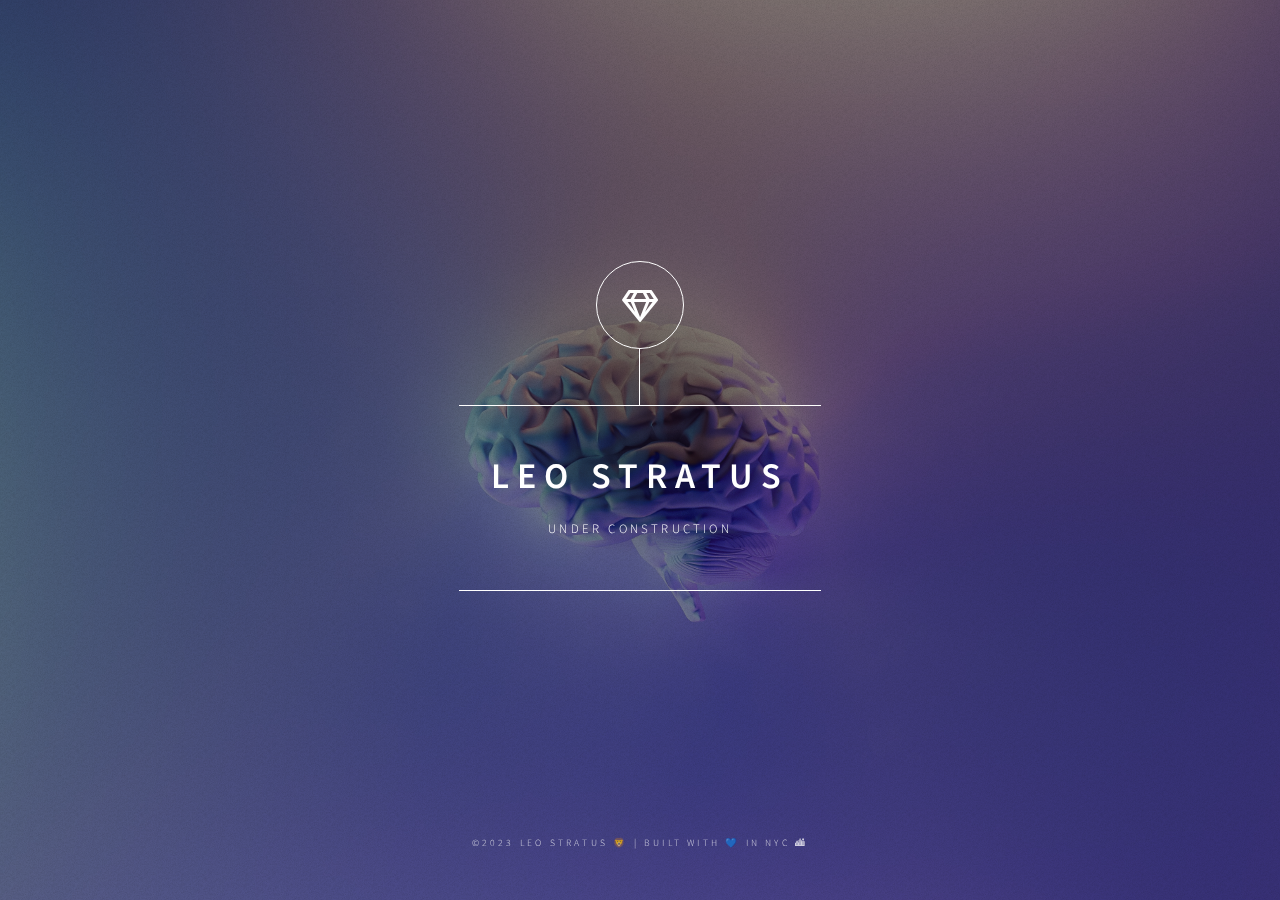
<file: index.html>
<!DOCTYPE HTML>
<html>
	<head>
		<title>Leo Stratus</title>
		<meta charset="utf-8" />
		<meta name="viewport" content="width=device-width, initial-scale=1, user-scalable=no" />
		<link rel="stylesheet" href="assets/css/main.css" />
		<noscript><link rel="stylesheet" href="assets/css/noscript.css" /></noscript>
	</head>
	<body class="is-preload">

		<!-- Wrapper -->
			<div id="wrapper">

				<!-- Header -->
					<header id="header">
						<div class="logo">
							<span class="icon fa-gem"></span>
						</div>
						<div class="content">
							<div class="inner">
								<h1>Leo Stratus</h1>
								<p>Under Construction</p>
							</div>
						</div>
					</header>

				<!-- Main -->
					<div id="main">

						<!-- Intro -->
							<article id="intro">
								<h2 class="major">Intro</h2>
								<span class="image main"><img src="images/pic01.jpg" alt="" /></span>
								<p>Aenean ornare velit lacus, ac varius enim ullamcorper eu. Proin aliquam facilisis ante interdum congue. Integer mollis, nisl amet convallis, porttitor magna ullamcorper, amet egestas mauris. Ut magna finibus nisi nec lacinia. Nam maximus erat id euismod egestas. By the way, check out my <a href="#work">awesome work</a>.</p>
								<p>Lorem ipsum dolor sit amet, consectetur adipiscing elit. Duis dapibus rutrum facilisis. Class aptent taciti sociosqu ad litora torquent per conubia nostra, per inceptos himenaeos. Etiam tristique libero eu nibh porttitor fermentum. Nullam venenatis erat id vehicula viverra. Nunc ultrices eros ut ultricies condimentum. Mauris risus lacus, blandit sit amet venenatis non, bibendum vitae dolor. Nunc lorem mauris, fringilla in aliquam at, euismod in lectus. Pellentesque habitant morbi tristique senectus et netus et malesuada fames ac turpis egestas. In non lorem sit amet elit placerat maximus. Pellentesque aliquam maximus risus, vel sed vehicula.</p>
							</article>

						<!-- Work -->
							<article id="work">
								<h2 class="major">Work</h2>
								<span class="image main"><img src="images/pic02.jpg" alt="" /></span>
								<p>Adipiscing magna sed dolor elit. Praesent eleifend dignissim arcu, at eleifend sapien imperdiet ac. Aliquam erat volutpat. Praesent urna nisi, fringila lorem et vehicula lacinia quam. Integer sollicitudin mauris nec lorem luctus ultrices.</p>
								<p>Nullam et orci eu lorem consequat tincidunt vivamus et sagittis libero. Mauris aliquet magna magna sed nunc rhoncus pharetra. Pellentesque condimentum sem. In efficitur ligula tate urna. Maecenas laoreet massa vel lacinia pellentesque lorem ipsum dolor. Nullam et orci eu lorem consequat tincidunt. Vivamus et sagittis libero. Mauris aliquet magna magna sed nunc rhoncus amet feugiat tempus.</p>
							</article>

						<!-- About -->
							<article id="about">
								<h2 class="major">About</h2>
								<span class="image main"><img src="images/pic03.jpg" alt="" /></span>
								<p>Lorem ipsum dolor sit amet, consectetur et adipiscing elit. Praesent eleifend dignissim arcu, at eleifend sapien imperdiet ac. Aliquam erat volutpat. Praesent urna nisi, fringila lorem et vehicula lacinia quam. Integer sollicitudin mauris nec lorem luctus ultrices. Aliquam libero et malesuada fames ac ante ipsum primis in faucibus. Cras viverra ligula sit amet ex mollis mattis lorem ipsum dolor sit amet.</p>
							</article>

						<!-- Contact -->
							<article id="contact">
								<h2 class="major">Contact</h2>
								<form method="post" action="#">
									<div class="fields">
										<div class="field half">
											<label for="name">Name</label>
											<input type="text" name="name" id="name" />
										</div>
										<div class="field half">
											<label for="email">Email</label>
											<input type="text" name="email" id="email" />
										</div>
										<div class="field">
											<label for="message">Message</label>
											<textarea name="message" id="message" rows="4"></textarea>
										</div>
									</div>
									<ul class="actions">
										<li><input type="submit" value="Send Message" class="primary" /></li>
										<li><input type="reset" value="Reset" /></li>
									</ul>
								</form>
								<ul class="icons">
									<li><a href="#" class="icon brands fa-twitter"><span class="label">Twitter</span></a></li>
									<li><a href="#" class="icon brands fa-facebook-f"><span class="label">Facebook</span></a></li>
									<li><a href="#" class="icon brands fa-instagram"><span class="label">Instagram</span></a></li>
									<li><a href="#" class="icon brands fa-github"><span class="label">GitHub</span></a></li>
								</ul>
							</article>

						<!-- Elements -->
							<article id="elements">
								<h2 class="major">Elements</h2>

								<section>
									<h3 class="major">Text</h3>
									<p>This is <b>bold</b> and this is <strong>strong</strong>. This is <i>italic</i> and this is <em>emphasized</em>.
									This is <sup>superscript</sup> text and this is <sub>subscript</sub> text.
									This is <u>underlined</u> and this is code: <code>for (;;) { ... }</code>. Finally, <a href="#">this is a link</a>.</p>
									<hr />
									<h2>Heading Level 2</h2>
									<h3>Heading Level 3</h3>
									<h4>Heading Level 4</h4>
									<h5>Heading Level 5</h5>
									<h6>Heading Level 6</h6>
									<hr />
									<h4>Blockquote</h4>
									<blockquote>Fringilla nisl. Donec accumsan interdum nisi, quis tincidunt felis sagittis eget tempus euismod. Vestibulum ante ipsum primis in faucibus vestibulum. Blandit adipiscing eu felis iaculis volutpat ac adipiscing accumsan faucibus. Vestibulum ante ipsum primis in faucibus lorem ipsum dolor sit amet nullam adipiscing eu felis.</blockquote>
									<h4>Preformatted</h4>
									<pre><code>i = 0;

while (!deck.isInOrder()) {
    print 'Iteration ' + i;
    deck.shuffle();
    i++;
}

print 'It took ' + i + ' iterations to sort the deck.';</code></pre>
								</section>

								<section>
									<h3 class="major">Lists</h3>

									<h4>Unordered</h4>
									<ul>
										<li>Dolor pulvinar etiam.</li>
										<li>Sagittis adipiscing.</li>
										<li>Felis enim feugiat.</li>
									</ul>

									<h4>Alternate</h4>
									<ul class="alt">
										<li>Dolor pulvinar etiam.</li>
										<li>Sagittis adipiscing.</li>
										<li>Felis enim feugiat.</li>
									</ul>

									<h4>Ordered</h4>
									<ol>
										<li>Dolor pulvinar etiam.</li>
										<li>Etiam vel felis viverra.</li>
										<li>Felis enim feugiat.</li>
										<li>Dolor pulvinar etiam.</li>
										<li>Etiam vel felis lorem.</li>
										<li>Felis enim et feugiat.</li>
									</ol>
									<h4>Icons</h4>
									<ul class="icons">
										<li><a href="#" class="icon brands fa-twitter"><span class="label">Twitter</span></a></li>
										<li><a href="#" class="icon brands fa-facebook-f"><span class="label">Facebook</span></a></li>
										<li><a href="#" class="icon brands fa-instagram"><span class="label">Instagram</span></a></li>
										<li><a href="#" class="icon brands fa-github"><span class="label">Github</span></a></li>
									</ul>

									<h4>Actions</h4>
									<ul class="actions">
										<li><a href="#" class="button primary">Default</a></li>
										<li><a href="#" class="button">Default</a></li>
									</ul>
									<ul class="actions stacked">
										<li><a href="#" class="button primary">Default</a></li>
										<li><a href="#" class="button">Default</a></li>
									</ul>
								</section>

								<section>
									<h3 class="major">Table</h3>
									<h4>Default</h4>
									<div class="table-wrapper">
										<table>
											<thead>
												<tr>
													<th>Name</th>
													<th>Description</th>
													<th>Price</th>
												</tr>
											</thead>
											<tbody>
												<tr>
													<td>Item One</td>
													<td>Ante turpis integer aliquet porttitor.</td>
													<td>29.99</td>
												</tr>
												<tr>
													<td>Item Two</td>
													<td>Vis ac commodo adipiscing arcu aliquet.</td>
													<td>19.99</td>
												</tr>
												<tr>
													<td>Item Three</td>
													<td> Morbi faucibus arcu accumsan lorem.</td>
													<td>29.99</td>
												</tr>
												<tr>
													<td>Item Four</td>
													<td>Vitae integer tempus condimentum.</td>
													<td>19.99</td>
												</tr>
												<tr>
													<td>Item Five</td>
													<td>Ante turpis integer aliquet porttitor.</td>
													<td>29.99</td>
												</tr>
											</tbody>
											<tfoot>
												<tr>
													<td colspan="2"></td>
													<td>100.00</td>
												</tr>
											</tfoot>
										</table>
									</div>

									<h4>Alternate</h4>
									<div class="table-wrapper">
										<table class="alt">
											<thead>
												<tr>
													<th>Name</th>
													<th>Description</th>
													<th>Price</th>
												</tr>
											</thead>
											<tbody>
												<tr>
													<td>Item One</td>
													<td>Ante turpis integer aliquet porttitor.</td>
													<td>29.99</td>
												</tr>
												<tr>
													<td>Item Two</td>
													<td>Vis ac commodo adipiscing arcu aliquet.</td>
													<td>19.99</td>
												</tr>
												<tr>
													<td>Item Three</td>
													<td> Morbi faucibus arcu accumsan lorem.</td>
													<td>29.99</td>
												</tr>
												<tr>
													<td>Item Four</td>
													<td>Vitae integer tempus condimentum.</td>
													<td>19.99</td>
												</tr>
												<tr>
													<td>Item Five</td>
													<td>Ante turpis integer aliquet porttitor.</td>
													<td>29.99</td>
												</tr>
											</tbody>
											<tfoot>
												<tr>
													<td colspan="2"></td>
													<td>100.00</td>
												</tr>
											</tfoot>
										</table>
									</div>
								</section>

								<section>
									<h3 class="major">Buttons</h3>
									<ul class="actions">
										<li><a href="#" class="button primary">Primary</a></li>
										<li><a href="#" class="button">Default</a></li>
									</ul>
									<ul class="actions">
										<li><a href="#" class="button">Default</a></li>
										<li><a href="#" class="button small">Small</a></li>
									</ul>
									<ul class="actions">
										<li><a href="#" class="button primary icon solid fa-download">Icon</a></li>
										<li><a href="#" class="button icon solid fa-download">Icon</a></li>
									</ul>
									<ul class="actions">
										<li><span class="button primary disabled">Disabled</span></li>
										<li><span class="button disabled">Disabled</span></li>
									</ul>
								</section>

								<section>
									<h3 class="major">Form</h3>
									<form method="post" action="#">
										<div class="fields">
											<div class="field half">
												<label for="demo-name">Name</label>
												<input type="text" name="demo-name" id="demo-name" value="" placeholder="Jane Doe" />
											</div>
											<div class="field half">
												<label for="demo-email">Email</label>
												<input type="email" name="demo-email" id="demo-email" value="" placeholder="jane@untitled.tld" />
											</div>
											<div class="field">
												<label for="demo-category">Category</label>
												<select name="demo-category" id="demo-category">
													<option value="">-</option>
													<option value="1">Manufacturing</option>
													<option value="1">Shipping</option>
													<option value="1">Administration</option>
													<option value="1">Human Resources</option>
												</select>
											</div>
											<div class="field half">
												<input type="radio" id="demo-priority-low" name="demo-priority" checked>
												<label for="demo-priority-low">Low</label>
											</div>
											<div class="field half">
												<input type="radio" id="demo-priority-high" name="demo-priority">
												<label for="demo-priority-high">High</label>
											</div>
											<div class="field half">
												<input type="checkbox" id="demo-copy" name="demo-copy">
												<label for="demo-copy">Email me a copy</label>
											</div>
											<div class="field half">
												<input type="checkbox" id="demo-human" name="demo-human" checked>
												<label for="demo-human">Not a robot</label>
											</div>
											<div class="field">
												<label for="demo-message">Message</label>
												<textarea name="demo-message" id="demo-message" placeholder="Enter your message" rows="6"></textarea>
											</div>
										</div>
										<ul class="actions">
											<li><input type="submit" value="Send Message" class="primary" /></li>
											<li><input type="reset" value="Reset" /></li>
										</ul>
									</form>
								</section>

							</article>

					</div>

				<!-- Footer -->
					<footer id="footer">
						<p class="copyright">&copy;2023 Leo Stratus 🦁 | Built with 💙 in NYC 🏙</p>
					</footer>

			</div>

		<!-- BG -->
			<div id="bg"></div>

		<!-- Scripts -->
			<script src="assets/js/jquery.min.js"></script>
			<script src="assets/js/browser.min.js"></script>
			<script src="assets/js/breakpoints.min.js"></script>
			<script src="assets/js/util.js"></script>
			<script src="assets/js/main.js"></script>

	</body>
</html>
</file>
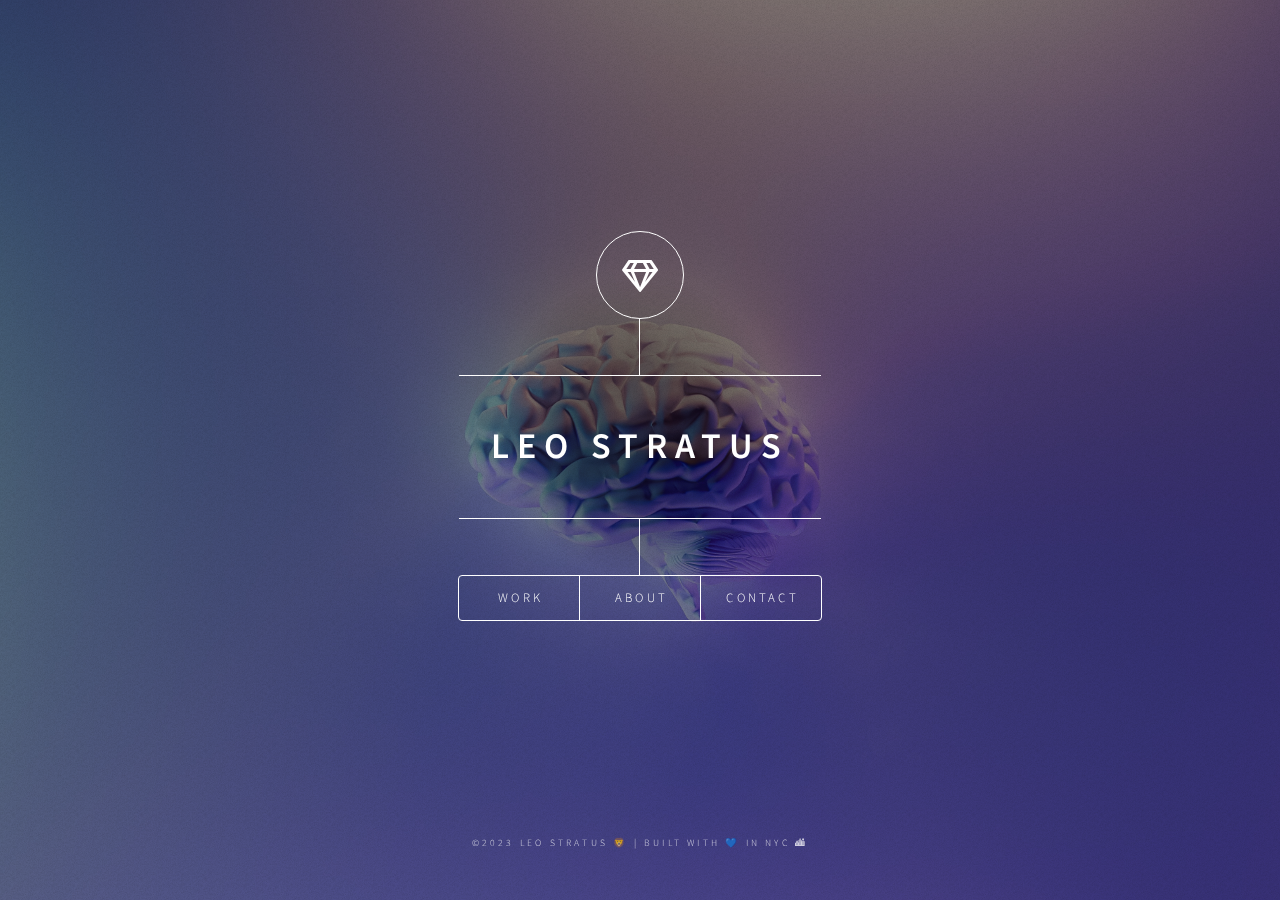
<file: index-WIP.html>
<!DOCTYPE HTML>
<html>
	<head>
		<title>Leo Stratus</title>
		<meta charset="utf-8" />
		<meta name="viewport" content="width=device-width, initial-scale=1, user-scalable=no" />
		<link rel="stylesheet" href="assets/css/main.css" />
		<noscript><link rel="stylesheet" href="assets/css/noscript.css" /></noscript>
	</head>
	<body class="is-preload">

		<!-- Wrapper -->
			<div id="wrapper">

				<!-- Header -->
					<header id="header">
						<div class="logo">
							<span class="icon fa-gem"></span>
						</div>
						<div class="content">
							<div class="inner">
								<h1>Leo Stratus</h1>
							</div>
						</div>
						<nav>
							<ul>
								<li><a href="#work">Work</a></li>
								<li><a href="#about">About</a></li>
								<li><a href="#contact">Contact</a></li>
							</ul>
						</nav>
					</header>

				<!-- Main -->
					<div id="main">

						<!-- Intro -->
							<article id="intro">
								<h2 class="major">Intro</h2>
								<span class="image main"><img src="images/pic01.jpg" alt="" /></span>
								<p>Aenean ornare velit lacus, ac varius enim ullamcorper eu. Proin aliquam facilisis ante interdum congue. Integer mollis, nisl amet convallis, porttitor magna ullamcorper, amet egestas mauris. Ut magna finibus nisi nec lacinia. Nam maximus erat id euismod egestas. By the way, check out my <a href="#work">awesome work</a>.</p>
								<p>Lorem ipsum dolor sit amet, consectetur adipiscing elit. Duis dapibus rutrum facilisis. Class aptent taciti sociosqu ad litora torquent per conubia nostra, per inceptos himenaeos. Etiam tristique libero eu nibh porttitor fermentum. Nullam venenatis erat id vehicula viverra. Nunc ultrices eros ut ultricies condimentum. Mauris risus lacus, blandit sit amet venenatis non, bibendum vitae dolor. Nunc lorem mauris, fringilla in aliquam at, euismod in lectus. Pellentesque habitant morbi tristique senectus et netus et malesuada fames ac turpis egestas. In non lorem sit amet elit placerat maximus. Pellentesque aliquam maximus risus, vel sed vehicula.</p>
							</article>

						<!-- Work -->
							<article id="work">
								<h2 class="major">Work</h2>
								<span class="image main"><img src="images/pic02.jpg" alt="" /></span>
								<p>Adipiscing magna sed dolor elit. Praesent eleifend dignissim arcu, at eleifend sapien imperdiet ac. Aliquam erat volutpat. Praesent urna nisi, fringila lorem et vehicula lacinia quam. Integer sollicitudin mauris nec lorem luctus ultrices.</p>
								<p>Nullam et orci eu lorem consequat tincidunt vivamus et sagittis libero. Mauris aliquet magna magna sed nunc rhoncus pharetra. Pellentesque condimentum sem. In efficitur ligula tate urna. Maecenas laoreet massa vel lacinia pellentesque lorem ipsum dolor. Nullam et orci eu lorem consequat tincidunt. Vivamus et sagittis libero. Mauris aliquet magna magna sed nunc rhoncus amet feugiat tempus.</p>
							</article>

						<!-- About -->
							<article id="about">
								<h2 class="major">About</h2>
								<span class="image main"><img src="images/pic03.jpg" alt="" /></span>
								<p>Lorem ipsum dolor sit amet, consectetur et adipiscing elit. Praesent eleifend dignissim arcu, at eleifend sapien imperdiet ac. Aliquam erat volutpat. Praesent urna nisi, fringila lorem et vehicula lacinia quam. Integer sollicitudin mauris nec lorem luctus ultrices. Aliquam libero et malesuada fames ac ante ipsum primis in faucibus. Cras viverra ligula sit amet ex mollis mattis lorem ipsum dolor sit amet.</p>
							</article>

						<!-- Contact -->
							<article id="contact">
								<h2 class="major">Contact</h2>
								<form method="post" action="#">
									<div class="fields">
										<div class="field half">
											<label for="name">Name</label>
											<input type="text" name="name" id="name" />
										</div>
										<div class="field half">
											<label for="email">Email</label>
											<input type="text" name="email" id="email" />
										</div>
										<div class="field">
											<label for="message">Message</label>
											<textarea name="message" id="message" rows="4"></textarea>
										</div>
									</div>
									<ul class="actions">
										<li><input type="submit" value="Send Message" class="primary" /></li>
										<li><input type="reset" value="Reset" /></li>
									</ul>
								</form>
								<ul class="icons">
									<li><a href="#" class="icon brands fa-twitter"><span class="label">Twitter</span></a></li>
									<li><a href="#" class="icon brands fa-facebook-f"><span class="label">Facebook</span></a></li>
									<li><a href="#" class="icon brands fa-instagram"><span class="label">Instagram</span></a></li>
									<li><a href="#" class="icon brands fa-github"><span class="label">GitHub</span></a></li>
								</ul>
							</article>

						<!-- Elements -->
							<article id="elements">
								<h2 class="major">Elements</h2>

								<section>
									<h3 class="major">Text</h3>
									<p>This is <b>bold</b> and this is <strong>strong</strong>. This is <i>italic</i> and this is <em>emphasized</em>.
									This is <sup>superscript</sup> text and this is <sub>subscript</sub> text.
									This is <u>underlined</u> and this is code: <code>for (;;) { ... }</code>. Finally, <a href="#">this is a link</a>.</p>
									<hr />
									<h2>Heading Level 2</h2>
									<h3>Heading Level 3</h3>
									<h4>Heading Level 4</h4>
									<h5>Heading Level 5</h5>
									<h6>Heading Level 6</h6>
									<hr />
									<h4>Blockquote</h4>
									<blockquote>Fringilla nisl. Donec accumsan interdum nisi, quis tincidunt felis sagittis eget tempus euismod. Vestibulum ante ipsum primis in faucibus vestibulum. Blandit adipiscing eu felis iaculis volutpat ac adipiscing accumsan faucibus. Vestibulum ante ipsum primis in faucibus lorem ipsum dolor sit amet nullam adipiscing eu felis.</blockquote>
									<h4>Preformatted</h4>
									<pre><code>i = 0;

while (!deck.isInOrder()) {
    print 'Iteration ' + i;
    deck.shuffle();
    i++;
}

print 'It took ' + i + ' iterations to sort the deck.';</code></pre>
								</section>

								<section>
									<h3 class="major">Lists</h3>

									<h4>Unordered</h4>
									<ul>
										<li>Dolor pulvinar etiam.</li>
										<li>Sagittis adipiscing.</li>
										<li>Felis enim feugiat.</li>
									</ul>

									<h4>Alternate</h4>
									<ul class="alt">
										<li>Dolor pulvinar etiam.</li>
										<li>Sagittis adipiscing.</li>
										<li>Felis enim feugiat.</li>
									</ul>

									<h4>Ordered</h4>
									<ol>
										<li>Dolor pulvinar etiam.</li>
										<li>Etiam vel felis viverra.</li>
										<li>Felis enim feugiat.</li>
										<li>Dolor pulvinar etiam.</li>
										<li>Etiam vel felis lorem.</li>
										<li>Felis enim et feugiat.</li>
									</ol>
									<h4>Icons</h4>
									<ul class="icons">
										<li><a href="#" class="icon brands fa-twitter"><span class="label">Twitter</span></a></li>
										<li><a href="#" class="icon brands fa-facebook-f"><span class="label">Facebook</span></a></li>
										<li><a href="#" class="icon brands fa-instagram"><span class="label">Instagram</span></a></li>
										<li><a href="#" class="icon brands fa-github"><span class="label">Github</span></a></li>
									</ul>

									<h4>Actions</h4>
									<ul class="actions">
										<li><a href="#" class="button primary">Default</a></li>
										<li><a href="#" class="button">Default</a></li>
									</ul>
									<ul class="actions stacked">
										<li><a href="#" class="button primary">Default</a></li>
										<li><a href="#" class="button">Default</a></li>
									</ul>
								</section>

								<section>
									<h3 class="major">Table</h3>
									<h4>Default</h4>
									<div class="table-wrapper">
										<table>
											<thead>
												<tr>
													<th>Name</th>
													<th>Description</th>
													<th>Price</th>
												</tr>
											</thead>
											<tbody>
												<tr>
													<td>Item One</td>
													<td>Ante turpis integer aliquet porttitor.</td>
													<td>29.99</td>
												</tr>
												<tr>
													<td>Item Two</td>
													<td>Vis ac commodo adipiscing arcu aliquet.</td>
													<td>19.99</td>
												</tr>
												<tr>
													<td>Item Three</td>
													<td> Morbi faucibus arcu accumsan lorem.</td>
													<td>29.99</td>
												</tr>
												<tr>
													<td>Item Four</td>
													<td>Vitae integer tempus condimentum.</td>
													<td>19.99</td>
												</tr>
												<tr>
													<td>Item Five</td>
													<td>Ante turpis integer aliquet porttitor.</td>
													<td>29.99</td>
												</tr>
											</tbody>
											<tfoot>
												<tr>
													<td colspan="2"></td>
													<td>100.00</td>
												</tr>
											</tfoot>
										</table>
									</div>

									<h4>Alternate</h4>
									<div class="table-wrapper">
										<table class="alt">
											<thead>
												<tr>
													<th>Name</th>
													<th>Description</th>
													<th>Price</th>
												</tr>
											</thead>
											<tbody>
												<tr>
													<td>Item One</td>
													<td>Ante turpis integer aliquet porttitor.</td>
													<td>29.99</td>
												</tr>
												<tr>
													<td>Item Two</td>
													<td>Vis ac commodo adipiscing arcu aliquet.</td>
													<td>19.99</td>
												</tr>
												<tr>
													<td>Item Three</td>
													<td> Morbi faucibus arcu accumsan lorem.</td>
													<td>29.99</td>
												</tr>
												<tr>
													<td>Item Four</td>
													<td>Vitae integer tempus condimentum.</td>
													<td>19.99</td>
												</tr>
												<tr>
													<td>Item Five</td>
													<td>Ante turpis integer aliquet porttitor.</td>
													<td>29.99</td>
												</tr>
											</tbody>
											<tfoot>
												<tr>
													<td colspan="2"></td>
													<td>100.00</td>
												</tr>
											</tfoot>
										</table>
									</div>
								</section>

								<section>
									<h3 class="major">Buttons</h3>
									<ul class="actions">
										<li><a href="#" class="button primary">Primary</a></li>
										<li><a href="#" class="button">Default</a></li>
									</ul>
									<ul class="actions">
										<li><a href="#" class="button">Default</a></li>
										<li><a href="#" class="button small">Small</a></li>
									</ul>
									<ul class="actions">
										<li><a href="#" class="button primary icon solid fa-download">Icon</a></li>
										<li><a href="#" class="button icon solid fa-download">Icon</a></li>
									</ul>
									<ul class="actions">
										<li><span class="button primary disabled">Disabled</span></li>
										<li><span class="button disabled">Disabled</span></li>
									</ul>
								</section>

								<section>
									<h3 class="major">Form</h3>
									<form method="post" action="#">
										<div class="fields">
											<div class="field half">
												<label for="demo-name">Name</label>
												<input type="text" name="demo-name" id="demo-name" value="" placeholder="Jane Doe" />
											</div>
											<div class="field half">
												<label for="demo-email">Email</label>
												<input type="email" name="demo-email" id="demo-email" value="" placeholder="jane@untitled.tld" />
											</div>
											<div class="field">
												<label for="demo-category">Category</label>
												<select name="demo-category" id="demo-category">
													<option value="">-</option>
													<option value="1">Manufacturing</option>
													<option value="1">Shipping</option>
													<option value="1">Administration</option>
													<option value="1">Human Resources</option>
												</select>
											</div>
											<div class="field half">
												<input type="radio" id="demo-priority-low" name="demo-priority" checked>
												<label for="demo-priority-low">Low</label>
											</div>
											<div class="field half">
												<input type="radio" id="demo-priority-high" name="demo-priority">
												<label for="demo-priority-high">High</label>
											</div>
											<div class="field half">
												<input type="checkbox" id="demo-copy" name="demo-copy">
												<label for="demo-copy">Email me a copy</label>
											</div>
											<div class="field half">
												<input type="checkbox" id="demo-human" name="demo-human" checked>
												<label for="demo-human">Not a robot</label>
											</div>
											<div class="field">
												<label for="demo-message">Message</label>
												<textarea name="demo-message" id="demo-message" placeholder="Enter your message" rows="6"></textarea>
											</div>
										</div>
										<ul class="actions">
											<li><input type="submit" value="Send Message" class="primary" /></li>
											<li><input type="reset" value="Reset" /></li>
										</ul>
									</form>
								</section>

							</article>

					</div>

				<!-- Footer -->
					<footer id="footer">
						<p class="copyright">&copy;2023 Leo Stratus 🦁 | Built with 💙 in NYC 🏙</p>
					</footer>

			</div>

		<!-- BG -->
			<div id="bg"></div>

		<!-- Scripts -->
			<script src="assets/js/jquery.min.js"></script>
			<script src="assets/js/browser.min.js"></script>
			<script src="assets/js/breakpoints.min.js"></script>
			<script src="assets/js/util.js"></script>
			<script src="assets/js/main.js"></script>

	</body>
</html>
</file>
<file: assets/css/noscript.css>
/* BG */

	body.is-preload #bg:before {
		background-color: transparent;
	}

/* Header */

	body.is-preload #header {
		-moz-filter: none;
		-webkit-filter: none;
		-ms-filter: none;
		filter: none;
	}

		body.is-preload #header > * {
			opacity: 1;
		}

		body.is-preload #header .content .inner {
			max-height: none;
			padding: 3rem 2rem;
			opacity: 1;
		}

/* Main */

	#main article {
		opacity: 1;
		margin: 4rem 0 0 0;
	}
</file>
<file: assets/css/main.css>
@import url(fontawesome-all.min.css);
@import url("https://fonts.googleapis.com/css?family=Source+Sans+Pro:300italic,600italic,300,600");

html, body, div, span, applet, object,
iframe, h1, h2, h3, h4, h5, h6, p, blockquote,
pre, a, abbr, acronym, address, big, cite,
code, del, dfn, em, img, ins, kbd, q, s, samp,
small, strike, strong, sub, sup, tt, var, b,
u, i, center, dl, dt, dd, ol, ul, li, fieldset,
form, label, legend, table, caption, tbody,
tfoot, thead, tr, th, td, article, aside,
canvas, details, embed, figure, figcaption,
footer, header, hgroup, menu, nav, output, ruby,
section, summary, time, mark, audio, video {
	margin: 0;
	padding: 0;
	border: 0;
	font-size: 100%;
	font: inherit;
	vertical-align: baseline;}

article, aside, details, figcaption, figure,
footer, header, hgroup, menu, nav, section {
	display: block;}

body {
	line-height: 1;
}

ol, ul {
	list-style: none;
}

blockquote, q {
	quotes: none;
}

	blockquote:before, blockquote:after, q:before, q:after {
		content: '';
		content: none;
	}

table {
	border-collapse: collapse;
	border-spacing: 0;
}

body {
	-webkit-text-size-adjust: none;
}

mark {
	background-color: transparent;
	color: inherit;
}

input::-moz-focus-inner {
	border: 0;
	padding: 0;
}

input, select, textarea {
	-moz-appearance: none;
	-webkit-appearance: none;
	-ms-appearance: none;
	appearance: none;
}

/* Basic */

	@-ms-viewport {
		width: device-width;
	}

	@media screen and (max-width: 480px) {

		html, body {
			min-width: 320px;
		}

	}

	html {
		box-sizing: border-box;
	}

	*, *:before, *:after {
		box-sizing: inherit;
	}

	body {
		background: #1b1f22;
	}

		body.is-preload *, body.is-preload *:before, body.is-preload *:after {
			-moz-animation: none !important;
			-webkit-animation: none !important;
			-ms-animation: none !important;
			animation: none !important;
			-moz-transition: none !important;
			-webkit-transition: none !important;
			-ms-transition: none !important;
			transition: none !important;
		}

/* Type */

	html {
		font-size: 16pt;
	}

		@media screen and (max-width: 1680px) {

			html {
				font-size: 12pt;
			}

		}

		@media screen and (max-width: 736px) {

			html {
				font-size: 11pt;
			}

		}

		@media screen and (max-width: 360px) {

			html {
				font-size: 10pt;
			}

		}

	body, input, select, textarea {
		color: #ffffff;
		font-family: "Source Sans Pro", sans-serif;
		font-weight: 300;
		font-size: 1rem;
		line-height: 1.65;
	}

	a {
		-moz-transition: color 0.2s ease-in-out, background-color 0.2s ease-in-out, border-bottom-color 0.2s ease-in-out;
		-webkit-transition: color 0.2s ease-in-out, background-color 0.2s ease-in-out, border-bottom-color 0.2s ease-in-out;
		-ms-transition: color 0.2s ease-in-out, background-color 0.2s ease-in-out, border-bottom-color 0.2s ease-in-out;
		transition: color 0.2s ease-in-out, background-color 0.2s ease-in-out, border-bottom-color 0.2s ease-in-out;
		border-bottom: dotted 1px rgba(255, 255, 255, 0.5);
		text-decoration: none;
		color: inherit;
	}

		a:hover {
			border-bottom-color: transparent;
		}

	strong, b {
		color: #ffffff;
		font-weight: 600;
	}

	em, i {
		font-style: italic;
	}

	p {
		margin: 0 0 2rem 0;
	}

	h1, h2, h3, h4, h5, h6 {
		color: #ffffff;
		font-weight: 600;
		line-height: 1.5;
		margin: 0 0 1rem 0;
		text-transform: uppercase;
		letter-spacing: 0.2rem;
	}

		h1 a, h2 a, h3 a, h4 a, h5 a, h6 a {
			color: inherit;
			text-decoration: none;
		}

		h1.major, h2.major, h3.major, h4.major, h5.major, h6.major {
			border-bottom: solid 1px #ffffff;
			width: -moz-max-content;
			width: -webkit-max-content;
			width: -ms-max-content;
			width: max-content;
			padding-bottom: 0.5rem;
			margin: 0 0 2rem 0;
		}

	h1 {
		font-size: 2.25rem;
		line-height: 1.3;
		letter-spacing: 0.5rem;
	}

	h2 {
		font-size: 1.5rem;
		line-height: 1.4;
		letter-spacing: 0.5rem;
	}

	h3 {
		font-size: 1rem;
	}

	h4 {
		font-size: 0.8rem;
	}

	h5 {
		font-size: 0.7rem;
	}

	h6 {
		font-size: 0.6rem;
	}

	@media screen and (max-width: 736px) {

		h1 {
			font-size: 1.75rem;
			line-height: 1.4;
		}

		h2 {
			font-size: 1.25em;
			line-height: 1.5;
		}

	}

	sub {
		font-size: 0.8rem;
		position: relative;
		top: 0.5rem;
	}

	sup {
		font-size: 0.8rem;
		position: relative;
		top: -0.5rem;
	}

	blockquote {
		border-left: solid 4px #ffffff;
		font-style: italic;
		margin: 0 0 2rem 0;
		padding: 0.5rem 0 0.5rem 2rem;
	}

	code {
		background: rgba(255, 255, 255, 0.075);
		border-radius: 4px;
		font-family: "Courier New", monospace;
		font-size: 0.9rem;
		margin: 0 0.25rem;
		padding: 0.25rem 0.65rem;
	}

	pre {
		-webkit-overflow-scrolling: touch;
		font-family: "Courier New", monospace;
		font-size: 0.9rem;
		margin: 0 0 2rem 0;
	}

		pre code {
			display: block;
			line-height: 1.75;
			padding: 1rem 1.5rem;
			overflow-x: auto;
		}

	hr {
		border: 0;
		border-bottom: solid 1px #ffffff;
		margin: 2.75rem 0;
	}

	.align-left {
		text-align: left;
	}

	.align-center {
		text-align: center;
	}

	.align-right {
		text-align: right;
	}

/* Form */

	form {
		margin: 0 0 2rem 0;
	}

		form > :last-child {
			margin-bottom: 0;
		}

		form > .fields {
			display: -moz-flex;
			display: -webkit-flex;
			display: -ms-flex;
			display: flex;
			-moz-flex-wrap: wrap;
			-webkit-flex-wrap: wrap;
			-ms-flex-wrap: wrap;
			flex-wrap: wrap;
			width: calc(100% + 3rem);
			margin: -1.5rem 0 2rem -1.5rem;
		}

			form > .fields > .field {
				-moz-flex-grow: 0;
				-webkit-flex-grow: 0;
				-ms-flex-grow: 0;
				flex-grow: 0;
				-moz-flex-shrink: 0;
				-webkit-flex-shrink: 0;
				-ms-flex-shrink: 0;
				flex-shrink: 0;
				padding: 1.5rem 0 0 1.5rem;
				width: calc(100% - 1.5rem);
			}

				form > .fields > .field.half {
					width: calc(50% - 0.75rem);
				}

				form > .fields > .field.third {
					width: calc(100%/3 - 0.5rem);
				}

				form > .fields > .field.quarter {
					width: calc(25% - 0.375rem);
				}

		@media screen and (max-width: 480px) {

			form > .fields {
				width: calc(100% + 3rem);
				margin: -1.5rem 0 2rem -1.5rem;
			}

				form > .fields > .field {
					padding: 1.5rem 0 0 1.5rem;
					width: calc(100% - 1.5rem);
				}

					form > .fields > .field.half {
						width: calc(100% - 1.5rem);
					}

					form > .fields > .field.third {
						width: calc(100% - 1.5rem);
					}

					form > .fields > .field.quarter {
						width: calc(100% - 1.5rem);
					}

		}

	label {
		color: #ffffff;
		display: block;
		font-size: 0.8rem;
		font-weight: 300;
		letter-spacing: 0.2rem;
		line-height: 1.5;
		margin: 0 0 1rem 0;
		text-transform: uppercase;
	}

	input[type="text"],
	input[type="password"],
	input[type="email"],
	input[type="tel"],
	select,
	textarea {
		-moz-appearance: none;
		-webkit-appearance: none;
		-ms-appearance: none;
		appearance: none;
		-moz-transition: border-color 0.2s ease-in-out, box-shadow 0.2s ease-in-out, background-color 0.2s ease-in-out;
		-webkit-transition: border-color 0.2s ease-in-out, box-shadow 0.2s ease-in-out, background-color 0.2s ease-in-out;
		-ms-transition: border-color 0.2s ease-in-out, box-shadow 0.2s ease-in-out, background-color 0.2s ease-in-out;
		transition: border-color 0.2s ease-in-out, box-shadow 0.2s ease-in-out, background-color 0.2s ease-in-out;
		background-color: transparent;
		border-radius: 4px;
		border: solid 1px #ffffff;
		color: inherit;
		display: block;
		outline: 0;
		padding: 0 1rem;
		text-decoration: none;
		width: 100%;
	}

		input[type="text"]:invalid,
		input[type="password"]:invalid,
		input[type="email"]:invalid,
		input[type="tel"]:invalid,
		select:invalid,
		textarea:invalid {
			box-shadow: none;
		}

		input[type="text"]:focus,
		input[type="password"]:focus,
		input[type="email"]:focus,
		input[type="tel"]:focus,
		select:focus,
		textarea:focus {
			background: rgba(255, 255, 255, 0.075);
			border-color: #ffffff;
			box-shadow: 0 0 0 1px #ffffff;
		}

	select {
		background-image: url("data:image/svg+xml;charset=utf8,%3Csvg xmlns='http://www.w3.org/2000/svg' width='40' height='40' preserveAspectRatio='none' viewBox='0 0 40 40'%3E%3Cpath d='M9.4,12.3l10.4,10.4l10.4-10.4c0.2-0.2,0.5-0.4,0.9-0.4c0.3,0,0.6,0.1,0.9,0.4l3.3,3.3c0.2,0.2,0.4,0.5,0.4,0.9 c0,0.4-0.1,0.6-0.4,0.9L20.7,31.9c-0.2,0.2-0.5,0.4-0.9,0.4c-0.3,0-0.6-0.1-0.9-0.4L4.3,17.3c-0.2-0.2-0.4-0.5-0.4-0.9 c0-0.4,0.1-0.6,0.4-0.9l3.3-3.3c0.2-0.2,0.5-0.4,0.9-0.4S9.1,12.1,9.4,12.3z' fill='%23ffffff' /%3E%3C/svg%3E");
		background-size: 1.25rem;
		background-repeat: no-repeat;
		background-position: calc(100% - 1rem) center;
		height: 2.75rem;
		padding-right: 2.75rem;
		text-overflow: ellipsis;
	}

		select option {
			color: #ffffff;
			background: #1b1f22;
		}

		select:focus::-ms-value {
			background-color: transparent;
		}

		select::-ms-expand {
			display: none;
		}

	input[type="text"],
	input[type="password"],
	input[type="email"],
	select {
		height: 2.75rem;
	}

	textarea {
		padding: 0.75rem 1rem;
	}

	input[type="checkbox"],
	input[type="radio"] {
		-moz-appearance: none;
		-webkit-appearance: none;
		-ms-appearance: none;
		appearance: none;
		display: block;
		float: left;
		margin-right: -2rem;
		opacity: 0;
		width: 1rem;
		z-index: -1;
	}

		input[type="checkbox"] + label,
		input[type="radio"] + label {
			text-decoration: none;
			-moz-user-select: none;
			-webkit-user-select: none;
			-ms-user-select: none;
			user-select: none;
			color: #ffffff;
			cursor: pointer;
			display: inline-block;
			font-size: 0.8rem;
			font-weight: 300;
			margin: 0 0 0.5rem 0;
			padding-left: 2.65rem;
			padding-right: 0.75rem;
			position: relative;
		}

			input[type="checkbox"] + label:before,
			input[type="radio"] + label:before {
				-moz-osx-font-smoothing: grayscale;
				-webkit-font-smoothing: antialiased;
				display: inline-block;
				font-style: normal;
				font-variant: normal;
				text-rendering: auto;
				line-height: 1;
				text-transform: none !important;
				font-family: 'Font Awesome 5 Free';
				font-weight: 900;
			}

			input[type="checkbox"] + label:before,
			input[type="radio"] + label:before {
				-moz-transition: border-color 0.2s ease-in-out, box-shadow 0.2s ease-in-out, background-color 0.2s ease-in-out;
				-webkit-transition: border-color 0.2s ease-in-out, box-shadow 0.2s ease-in-out, background-color 0.2s ease-in-out;
				-ms-transition: border-color 0.2s ease-in-out, box-shadow 0.2s ease-in-out, background-color 0.2s ease-in-out;
				transition: border-color 0.2s ease-in-out, box-shadow 0.2s ease-in-out, background-color 0.2s ease-in-out;
				border-radius: 4px;
				border: solid 1px #ffffff;
				content: '';
				display: inline-block;
				height: 1.65rem;
				left: 0;
				line-height: 1.65rem;
				position: absolute;
				text-align: center;
				top: -0.15rem;
				width: 1.65rem;
			}

		input[type="checkbox"]:checked + label:before,
		input[type="radio"]:checked + label:before {
			background: #ffffff !important;
			border-color: #ffffff !important;
			color: #1b1f22;
			content: '\f00c';
		}

		input[type="checkbox"]:focus + label:before,
		input[type="radio"]:focus + label:before {
			background: rgba(255, 255, 255, 0.075);
			border-color: #ffffff;
			box-shadow: 0 0 0 1px #ffffff;
		}

	input[type="checkbox"] + label:before {
		border-radius: 4px;
	}

	input[type="radio"] + label:before {
		border-radius: 100%;
	}

	::-webkit-input-placeholder {
		color: rgba(255, 255, 255, 0.5) !important;
		opacity: 1.0;
	}

	:-moz-placeholder {
		color: rgba(255, 255, 255, 0.5) !important;
		opacity: 1.0;
	}

	::-moz-placeholder {
		color: rgba(255, 255, 255, 0.5) !important;
		opacity: 1.0;
	}

	:-ms-input-placeholder {
		color: rgba(255, 255, 255, 0.5) !important;
		opacity: 1.0;
	}

	.formerize-placeholder {
		color: rgba(255, 255, 255, 0.5) !important;
		opacity: 1.0;
	}

/* Box */

	.box {
		border-radius: 4px;
		border: solid 1px #ffffff;
		margin-bottom: 2rem;
		padding: 1.5em;
	}

		.box > :last-child,
		.box > :last-child > :last-child,
		.box > :last-child > :last-child > :last-child {
			margin-bottom: 0;
		}

		.box.alt {
			border: 0;
			border-radius: 0;
			padding: 0;
		}

/* Icon */

	.icon {
		text-decoration: none;
		border-bottom: none;
		position: relative;
	}

		.icon:before {
			-moz-osx-font-smoothing: grayscale;
			-webkit-font-smoothing: antialiased;
			display: inline-block;
			font-style: normal;
			font-variant: normal;
			text-rendering: auto;
			line-height: 1;
			text-transform: none !important;
			font-family: 'Font Awesome 5 Free';
			font-weight: 400;
		}

		.icon > .label {
			display: none;
		}

		.icon:before {
			line-height: inherit;
		}

		.icon.solid:before {
			font-weight: 900;
		}

		.icon.brands:before {
			font-family: 'Font Awesome 5 Brands';
		}

/* Image */

	.image {
		border-radius: 4px;
		border: 0;
		display: inline-block;
		position: relative;
	}

		.image:before {
			pointer-events: none;
			background-image: url("../../images/overlay.png");
			background-color: rgba(19, 21, 25, 0.5);
			border-radius: 4px;
			content: '';
			display: block;
			height: 100%;
			left: 0;
			opacity: 0.5;
			position: absolute;
			top: 0;
			width: 100%;
		}

		.image img {
			border-radius: 4px;
			display: block;
		}

		.image.left, .image.right {
			max-width: 40%;
		}

			.image.left img, .image.right img {
				width: 100%;
			}

		.image.left {
			float: left;
			padding: 0 1.5em 1em 0;
			top: 0.25em;
		}

		.image.right {
			float: right;
			padding: 0 0 1em 1.5em;
			top: 0.25em;
		}

		.image.fit {
			display: block;
			margin: 0 0 2rem 0;
			width: 100%;
		}

			.image.fit img {
				width: 100%;
			}

		.image.main {
			display: block;
			margin: 2.5rem 0;
			width: 100%;
		}

			.image.main img {
				width: 100%;
			}

		@media screen and (max-width: 736px) {

			.image.main {
				margin: 2rem 0;
			}

		}

		@media screen and (max-width: 480px) {

			.image.main {
				margin: 1.5rem 0;
			}

		}

/* List */

	ol {
		list-style: decimal;
		margin: 0 0 2rem 0;
		padding-left: 1.25em;
	}

		ol li {
			padding-left: 0.25em;
		}

	ul {
		list-style: disc;
		margin: 0 0 2rem 0;
		padding-left: 1em;
	}

		ul li {
			padding-left: 0.5em;
		}

		ul.alt {
			list-style: none;
			padding-left: 0;
		}

			ul.alt li {
				border-top: solid 1px #ffffff;
				padding: 0.5em 0;
			}

				ul.alt li:first-child {
					border-top: 0;
					padding-top: 0;
				}

	dl {
		margin: 0 0 2rem 0;
	}

		dl dt {
			display: block;
			font-weight: 600;
			margin: 0 0 1rem 0;
		}

		dl dd {
			margin-left: 2rem;
		}

/* Actions */

	ul.actions {
		display: -moz-flex;
		display: -webkit-flex;
		display: -ms-flex;
		display: flex;
		cursor: default;
		list-style: none;
		margin-left: -1rem;
		padding-left: 0;
	}

		ul.actions li {
			padding: 0 0 0 1rem;
			vertical-align: middle;
		}

		ul.actions.special {
			-moz-justify-content: center;
			-webkit-justify-content: center;
			-ms-justify-content: center;
			justify-content: center;
			width: 100%;
			margin-left: 0;
		}

			ul.actions.special li:first-child {
				padding-left: 0;
			}

		ul.actions.stacked {
			-moz-flex-direction: column;
			-webkit-flex-direction: column;
			-ms-flex-direction: column;
			flex-direction: column;
			margin-left: 0;
		}

			ul.actions.stacked li {
				padding: 1.3rem 0 0 0;
			}

				ul.actions.stacked li:first-child {
					padding-top: 0;
				}

		ul.actions.fit {
			width: calc(100% + 1rem);
		}

			ul.actions.fit li {
				-moz-flex-grow: 1;
				-webkit-flex-grow: 1;
				-ms-flex-grow: 1;
				flex-grow: 1;
				-moz-flex-shrink: 1;
				-webkit-flex-shrink: 1;
				-ms-flex-shrink: 1;
				flex-shrink: 1;
				width: 100%;
			}

				ul.actions.fit li > * {
					width: 100%;
				}

			ul.actions.fit.stacked {
				width: 100%;
			}

		@media screen and (max-width: 480px) {

			ul.actions:not(.fixed) {
				-moz-flex-direction: column;
				-webkit-flex-direction: column;
				-ms-flex-direction: column;
				flex-direction: column;
				margin-left: 0;
				width: 100% !important;
			}

				ul.actions:not(.fixed) li {
					-moz-flex-grow: 1;
					-webkit-flex-grow: 1;
					-ms-flex-grow: 1;
					flex-grow: 1;
					-moz-flex-shrink: 1;
					-webkit-flex-shrink: 1;
					-ms-flex-shrink: 1;
					flex-shrink: 1;
					padding: 1rem 0 0 0;
					text-align: center;
					width: 100%;
				}

					ul.actions:not(.fixed) li > * {
						width: 100%;
					}

					ul.actions:not(.fixed) li:first-child {
						padding-top: 0;
					}

					ul.actions:not(.fixed) li input[type="submit"],
					ul.actions:not(.fixed) li input[type="reset"],
					ul.actions:not(.fixed) li input[type="button"],
					ul.actions:not(.fixed) li button,
					ul.actions:not(.fixed) li .button {
						width: 100%;
					}

						ul.actions:not(.fixed) li input[type="submit"].icon:before,
						ul.actions:not(.fixed) li input[type="reset"].icon:before,
						ul.actions:not(.fixed) li input[type="button"].icon:before,
						ul.actions:not(.fixed) li button.icon:before,
						ul.actions:not(.fixed) li .button.icon:before {
							margin-left: -0.5em;
						}

		}

/* Icons */

	ul.icons {
		cursor: default;
		list-style: none;
		padding-left: 0;
	}

		ul.icons li {
			display: inline-block;
			padding: 0 0.75em 0 0;
		}

			ul.icons li:last-child {
				padding-right: 0;
			}

			ul.icons li a {
				border-radius: 100%;
				box-shadow: inset 0 0 0 1px #ffffff;
				display: inline-block;
				height: 2.25rem;
				line-height: 2.25rem;
				text-align: center;
				width: 2.25rem;
			}

				ul.icons li a:hover {
					background-color: rgba(255, 255, 255, 0.075);
				}

				ul.icons li a:active {
					background-color: rgba(255, 255, 255, 0.175);
				}

/* Table */

	.table-wrapper {
		-webkit-overflow-scrolling: touch;
		overflow-x: auto;
	}

	table {
		margin: 0 0 2rem 0;
		width: 100%;
	}

		table tbody tr {
			border: solid 1px #ffffff;
			border-left: 0;
			border-right: 0;
		}

			table tbody tr:nth-child(2n + 1) {
				background-color: rgba(255, 255, 255, 0.075);
			}

		table td {
			padding: 0.75em 0.75em;
		}

		table th {
			color: #ffffff;
			font-size: 0.9em;
			font-weight: 600;
			padding: 0 0.75em 0.75em 0.75em;
			text-align: left;
		}

		table thead {
			border-bottom: solid 2px #ffffff;
		}

		table tfoot {
			border-top: solid 2px #ffffff;
		}

		table.alt {
			border-collapse: separate;
		}

			table.alt tbody tr td {
				border: solid 1px #ffffff;
				border-left-width: 0;
				border-top-width: 0;
			}

				table.alt tbody tr td:first-child {
					border-left-width: 1px;
				}

			table.alt tbody tr:first-child td {
				border-top-width: 1px;
			}

			table.alt thead {
				border-bottom: 0;
			}

			table.alt tfoot {
				border-top: 0;
			}

/* Button */

	input[type="submit"],
	input[type="reset"],
	input[type="button"],
	button,
	.button {
		-moz-appearance: none;
		-webkit-appearance: none;
		-ms-appearance: none;
		appearance: none;
		-moz-transition: background-color 0.2s ease-in-out, color 0.2s ease-in-out;
		-webkit-transition: background-color 0.2s ease-in-out, color 0.2s ease-in-out;
		-ms-transition: background-color 0.2s ease-in-out, color 0.2s ease-in-out;
		transition: background-color 0.2s ease-in-out, color 0.2s ease-in-out;
		background-color: transparent;
		border-radius: 4px;
		border: 0;
		box-shadow: inset 0 0 0 1px #ffffff;
		color: #ffffff !important;
		cursor: pointer;
		display: inline-block;
		font-size: 0.8rem;
		font-weight: 300;
		height: 2.75rem;
		letter-spacing: 0.2rem;
		line-height: 2.75rem;
		outline: 0;
		padding: 0 1.25rem 0 1.35rem;
		text-align: center;
		text-decoration: none;
		text-transform: uppercase;
		white-space: nowrap;
	}

		input[type="submit"]:hover,
		input[type="reset"]:hover,
		input[type="button"]:hover,
		button:hover,
		.button:hover {
			background-color: rgba(255, 255, 255, 0.075);
		}

		input[type="submit"]:active,
		input[type="reset"]:active,
		input[type="button"]:active,
		button:active,
		.button:active {
			background-color: rgba(255, 255, 255, 0.175);
		}

		input[type="submit"].icon:before,
		input[type="reset"].icon:before,
		input[type="button"].icon:before,
		button.icon:before,
		.button.icon:before {
			margin-right: 0.5em;
		}

		input[type="submit"].fit,
		input[type="reset"].fit,
		input[type="button"].fit,
		button.fit,
		.button.fit {
			width: 100%;
		}

		input[type="submit"].small,
		input[type="reset"].small,
		input[type="button"].small,
		button.small,
		.button.small {
			font-size: 0.6rem;
			height: 2.0625rem;
			line-height: 2.0625rem;
		}

		input[type="submit"].primary,
		input[type="reset"].primary,
		input[type="button"].primary,
		button.primary,
		.button.primary {
			background-color: #ffffff;
			color: #1b1f22 !important;
			font-weight: 600;
		}

		input[type="submit"].disabled, input[type="submit"]:disabled,
		input[type="reset"].disabled,
		input[type="reset"]:disabled,
		input[type="button"].disabled,
		input[type="button"]:disabled,
		button.disabled,
		button:disabled,
		.button.disabled,
		.button:disabled {
			pointer-events: none;
			cursor: default;
			opacity: 0.25;
		}

	input[type="submit"],
	input[type="reset"],
	input[type="button"],
	button {
		line-height: calc(2.75rem - 2px);
	}

/* BG */

	#bg {
		-moz-transform: scale(1.0);
		-webkit-transform: scale(1.0);
		-ms-transform: scale(1.0);
		transform: scale(1.0);
		-webkit-backface-visibility: hidden;
		position: fixed;
		top: 0;
		left: 0;
		width: 100%;
		height: 100vh;
		z-index: 1;
	}

		#bg:before, #bg:after {
			content: '';
			display: block;
			position: absolute;
			top: 0;
			left: 0;
			width: 100%;
			height: 100%;
		}

		#bg:before {
			-moz-transition: background-color 2.5s ease-in-out;
			-webkit-transition: background-color 2.5s ease-in-out;
			-ms-transition: background-color 2.5s ease-in-out;
			transition: background-color 2.5s ease-in-out;
			-moz-transition-delay: 0.75s;
			-webkit-transition-delay: 0.75s;
			-ms-transition-delay: 0.75s;
			transition-delay: 0.75s;
			background-image: linear-gradient(to top, rgba(19, 21, 25, 0.5), rgba(19, 21, 25, 0.5)), url("../../images/overlay.png");
			background-size: auto,
 256px 256px;
			background-position: center,
 center;
			background-repeat: no-repeat,
 repeat;
			z-index: 2;
		}

		#bg:after {
			-moz-transform: scale(1.125);
			-webkit-transform: scale(1.125);
			-ms-transform: scale(1.125);
			transform: scale(1.125);
			-moz-transition: -moz-transform 0.325s ease-in-out, -moz-filter 0.325s ease-in-out;
			-webkit-transition: -webkit-transform 0.325s ease-in-out, -webkit-filter 0.325s ease-in-out;
			-ms-transition: -ms-transform 0.325s ease-in-out, -ms-filter 0.325s ease-in-out;
			transition: transform 0.325s ease-in-out, filter 0.325s ease-in-out;
			background-image: url("../../images/bg.jpg");
			background-position: center;
			background-size: cover;
			background-repeat: no-repeat;
			z-index: 1;
		}

		body.is-article-visible #bg:after {
			-moz-transform: scale(1.0825);
			-webkit-transform: scale(1.0825);
			-ms-transform: scale(1.0825);
			transform: scale(1.0825);
			-moz-filter: blur(0.2rem);
			-webkit-filter: blur(0.2rem);
			-ms-filter: blur(0.2rem);
			filter: blur(0.2rem);
		}

		body.is-preload #bg:before {
			background-color: #000000;
		}

/* Wrapper */

	#wrapper {
		display: -moz-flex;
		display: -webkit-flex;
		display: -ms-flex;
		display: flex;
		-moz-flex-direction: column;
		-webkit-flex-direction: column;
		-ms-flex-direction: column;
		flex-direction: column;
		-moz-align-items: center;
		-webkit-align-items: center;
		-ms-align-items: center;
		align-items: center;
		-moz-justify-content: space-between;
		-webkit-justify-content: space-between;
		-ms-justify-content: space-between;
		justify-content: space-between;
		position: relative;
		min-height: 100vh;
		width: 100%;
		padding: 4rem 2rem;
		z-index: 3;
	}

		#wrapper:before {
			content: '';
			display: block;
		}

		@media screen and (max-width: 1680px) {

			#wrapper {
				padding: 3rem 2rem;
			}

		}

		@media screen and (max-width: 736px) {

			#wrapper {
				padding: 2rem 1rem;
			}

		}

		@media screen and (max-width: 480px) {

			#wrapper {
				padding: 1rem;
			}

		}

/* Header */

	#header {
		display: -moz-flex;
		display: -webkit-flex;
		display: -ms-flex;
		display: flex;
		-moz-flex-direction: column;
		-webkit-flex-direction: column;
		-ms-flex-direction: column;
		flex-direction: column;
		-moz-align-items: center;
		-webkit-align-items: center;
		-ms-align-items: center;
		align-items: center;
		-moz-transition: -moz-transform 0.325s ease-in-out, -moz-filter 0.325s ease-in-out, opacity 0.325s ease-in-out;
		-webkit-transition: -webkit-transform 0.325s ease-in-out, -webkit-filter 0.325s ease-in-out, opacity 0.325s ease-in-out;
		-ms-transition: -ms-transform 0.325s ease-in-out, -ms-filter 0.325s ease-in-out, opacity 0.325s ease-in-out;
		transition: transform 0.325s ease-in-out, filter 0.325s ease-in-out, opacity 0.325s ease-in-out;
		background-image: -moz-radial-gradient(rgba(0, 0, 0, 0.25) 25%, rgba(0, 0, 0, 0) 55%);
		background-image: -webkit-radial-gradient(rgba(0, 0, 0, 0.25) 25%, rgba(0, 0, 0, 0) 55%);
		background-image: -ms-radial-gradient(rgba(0, 0, 0, 0.25) 25%, rgba(0, 0, 0, 0) 55%);
		background-image: radial-gradient(rgba(0, 0, 0, 0.25) 25%, rgba(0, 0, 0, 0) 55%);
		max-width: 100%;
		text-align: center;
	}

		#header > * {
			-moz-transition: opacity 0.325s ease-in-out;
			-webkit-transition: opacity 0.325s ease-in-out;
			-ms-transition: opacity 0.325s ease-in-out;
			transition: opacity 0.325s ease-in-out;
			position: relative;
			margin-top: 3.5rem;
		}

			#header > *:before {
				content: '';
				display: block;
				position: absolute;
				top: calc(-3.5rem - 1px);
				left: calc(50% - 1px);
				width: 1px;
				height: calc(3.5rem + 1px);
				background: #ffffff;
			}

		#header > :first-child {
			margin-top: 0;
		}

			#header > :first-child:before {
				display: none;
			}

		#header .logo {
			width: 5.5rem;
			height: 5.5rem;
			line-height: 5.5rem;
			border: solid 1px #ffffff;
			border-radius: 100%;
		}

			#header .logo .icon:before {
				font-size: 2rem;
			}

		#header .content {
			border-style: solid;
			border-color: #ffffff;
			border-top-width: 1px;
			border-bottom-width: 1px;
			max-width: 100%;
		}

			#header .content .inner {
				-moz-transition: max-height 0.75s ease, padding 0.75s ease, opacity 0.325s ease-in-out;
				-webkit-transition: max-height 0.75s ease, padding 0.75s ease, opacity 0.325s ease-in-out;
				-ms-transition: max-height 0.75s ease, padding 0.75s ease, opacity 0.325s ease-in-out;
				transition: max-height 0.75s ease, padding 0.75s ease, opacity 0.325s ease-in-out;
				-moz-transition-delay: 0.25s;
				-webkit-transition-delay: 0.25s;
				-ms-transition-delay: 0.25s;
				transition-delay: 0.25s;
				padding: 3rem 2rem;
				max-height: 40rem;
				overflow: hidden;
			}

				#header .content .inner > :last-child {
					margin-bottom: 0;
				}

			#header .content p {
				text-transform: uppercase;
				letter-spacing: 0.2rem;
				font-size: 0.8rem;
				line-height: 2;
			}

		#header nav ul {
			display: -moz-flex;
			display: -webkit-flex;
			display: -ms-flex;
			display: flex;
			margin-bottom: 0;
			list-style: none;
			padding-left: 0;
			border: solid 1px #ffffff;
			border-radius: 4px;
		}

			#header nav ul li {
				padding-left: 0;
				border-left: solid 1px #ffffff;
			}

				#header nav ul li:first-child {
					border-left: 0;
				}

				#header nav ul li a {
					display: block;
					min-width: 7.5rem;
					height: 2.75rem;
					line-height: 2.75rem;
					padding: 0 1.25rem 0 1.45rem;
					text-transform: uppercase;
					letter-spacing: 0.2rem;
					font-size: 0.8rem;
					border-bottom: 0;
				}

					#header nav ul li a:hover {
						background-color: rgba(255, 255, 255, 0.075);
					}

					#header nav ul li a:active {
						background-color: rgba(255, 255, 255, 0.175);
					}

		#header nav.use-middle:after {
			content: '';
			display: block;
			position: absolute;
			top: 0;
			left: calc(50% - 1px);
			width: 1px;
			height: 100%;
			background: #ffffff;
		}

		#header nav.use-middle ul li.is-middle {
			border-left: 0;
		}

		body.is-article-visible #header {
			-moz-transform: scale(0.95);
			-webkit-transform: scale(0.95);
			-ms-transform: scale(0.95);
			transform: scale(0.95);
			-moz-filter: blur(0.1rem);
			-webkit-filter: blur(0.1rem);
			-ms-filter: blur(0.1rem);
			filter: blur(0.1rem);
			opacity: 0;
		}

		body.is-preload #header {
			-moz-filter: blur(0.125rem);
			-webkit-filter: blur(0.125rem);
			-ms-filter: blur(0.125rem);
			filter: blur(0.125rem);
		}

			body.is-preload #header > * {
				opacity: 0;
			}

			body.is-preload #header .content .inner {
				max-height: 0;
				padding-top: 0;
				padding-bottom: 0;
				opacity: 0;
			}

		@media screen and (max-width: 980px) {

			#header .content p br {
				display: none;
			}

		}

		@media screen and (max-width: 736px) {

			#header > * {
				margin-top: 2rem;
			}

				#header > *:before {
					top: calc(-2rem - 1px);
					height: calc(2rem + 1px);
				}

			#header .logo {
				width: 4.75rem;
				height: 4.75rem;
				line-height: 4.75rem;
			}

				#header .logo .icon:before {
					font-size: 1.75rem;
				}

			#header .content .inner {
				padding: 2.5rem 1rem;
			}

			#header .content p {
				line-height: 1.875;
			}

		}

		@media screen and (max-width: 480px) {

			#header {
				padding: 1.5rem 0;
			}

				#header .content .inner {
					padding: 2.5rem 0;
				}

				#header nav ul {
					-moz-flex-direction: column;
					-webkit-flex-direction: column;
					-ms-flex-direction: column;
					flex-direction: column;
					min-width: 10rem;
					max-width: 100%;
				}

					#header nav ul li {
						border-left: 0;
						border-top: solid 1px #ffffff;
					}

						#header nav ul li:first-child {
							border-top: 0;
						}

						#header nav ul li a {
							height: 3rem;
							line-height: 3rem;
							min-width: 0;
							width: 100%;
						}

				#header nav.use-middle:after {
					display: none;
				}

		}

/* Main */

	#main {
		-moz-flex-grow: 1;
		-webkit-flex-grow: 1;
		-ms-flex-grow: 1;
		flex-grow: 1;
		-moz-flex-shrink: 1;
		-webkit-flex-shrink: 1;
		-ms-flex-shrink: 1;
		flex-shrink: 1;
		display: -moz-flex;
		display: -webkit-flex;
		display: -ms-flex;
		display: flex;
		-moz-align-items: center;
		-webkit-align-items: center;
		-ms-align-items: center;
		align-items: center;
		-moz-justify-content: center;
		-webkit-justify-content: center;
		-ms-justify-content: center;
		justify-content: center;
		-moz-flex-direction: column;
		-webkit-flex-direction: column;
		-ms-flex-direction: column;
		flex-direction: column;
		position: relative;
		max-width: 100%;
		z-index: 3;
	}

		#main article {
			-moz-transform: translateY(0.25rem);
			-webkit-transform: translateY(0.25rem);
			-ms-transform: translateY(0.25rem);
			transform: translateY(0.25rem);
			-moz-transition: opacity 0.325s ease-in-out, -moz-transform 0.325s ease-in-out;
			-webkit-transition: opacity 0.325s ease-in-out, -webkit-transform 0.325s ease-in-out;
			-ms-transition: opacity 0.325s ease-in-out, -ms-transform 0.325s ease-in-out;
			transition: opacity 0.325s ease-in-out, transform 0.325s ease-in-out;
			padding: 4.5rem 2.5rem 1.5rem 2.5rem ;
			position: relative;
			width: 40rem;
			max-width: 100%;
			background-color: rgba(27, 31, 34, 0.85);
			border-radius: 4px;
			opacity: 0;
		}

			#main article.active {
				-moz-transform: translateY(0);
				-webkit-transform: translateY(0);
				-ms-transform: translateY(0);
				transform: translateY(0);
				opacity: 1;
			}

			#main article .close {
				display: block;
				position: absolute;
				top: 0;
				right: 0;
				width: 4rem;
				height: 4rem;
				cursor: pointer;
				text-indent: 4rem;
				overflow: hidden;
				white-space: nowrap;
			}

				#main article .close:before {
					-moz-transition: background-color 0.2s ease-in-out;
					-webkit-transition: background-color 0.2s ease-in-out;
					-ms-transition: background-color 0.2s ease-in-out;
					transition: background-color 0.2s ease-in-out;
					content: '';
					display: block;
					position: absolute;
					top: 0.75rem;
					left: 0.75rem;
					width: 2.5rem;
					height: 2.5rem;
					border-radius: 100%;
					background-position: center;
					background-image: url("data:image/svg+xml;charset=utf8,%3Csvg xmlns='http://www.w3.org/2000/svg' xmlns:xlink='http://www.w3.org/1999/xlink' width='20px' height='20px' viewBox='0 0 20 20' zoomAndPan='disable'%3E%3Cstyle%3Eline %7B stroke: %23ffffff%3B stroke-width: 1%3B %7D%3C/style%3E%3Cline x1='2' y1='2' x2='18' y2='18' /%3E%3Cline x1='18' y1='2' x2='2' y2='18' /%3E%3C/svg%3E");
					background-size: 20px 20px;
					background-repeat: no-repeat;
				}

				#main article .close:hover:before {
					background-color: rgba(255, 255, 255, 0.075);
				}

				#main article .close:active:before {
					background-color: rgba(255, 255, 255, 0.175);
				}

		@media screen and (max-width: 736px) {

			#main article {
				padding: 3.5rem 2rem 0.5rem 2rem ;
			}

				#main article .close:before {
					top: 0.875rem;
					left: 0.875rem;
					width: 2.25rem;
					height: 2.25rem;
					background-size: 14px 14px;
				}

		}

		@media screen and (max-width: 480px) {

			#main article {
				padding: 3rem 1.5rem 0.5rem 1.5rem ;
			}

		}

/* Footer */

	#footer {
		-moz-transition: -moz-transform 0.325s ease-in-out, -moz-filter 0.325s ease-in-out, opacity 0.325s ease-in-out;
		-webkit-transition: -webkit-transform 0.325s ease-in-out, -webkit-filter 0.325s ease-in-out, opacity 0.325s ease-in-out;
		-ms-transition: -ms-transform 0.325s ease-in-out, -ms-filter 0.325s ease-in-out, opacity 0.325s ease-in-out;
		transition: transform 0.325s ease-in-out, filter 0.325s ease-in-out, opacity 0.325s ease-in-out;
		width: 100%;
		max-width: 100%;
		margin-top: 2rem;
		text-align: center;
	}

		#footer .copyright {
			letter-spacing: 0.2rem;
			font-size: 0.6rem;
			opacity: 0.75;
			margin-bottom: 0;
			text-transform: uppercase;
		}

		body.is-article-visible #footer {
			-moz-transform: scale(0.95);
			-webkit-transform: scale(0.95);
			-ms-transform: scale(0.95);
			transform: scale(0.95);
			-moz-filter: blur(0.1rem);
			-webkit-filter: blur(0.1rem);
			-ms-filter: blur(0.1rem);
			filter: blur(0.1rem);
			opacity: 0;
		}

		body.is-preload #footer {
			opacity: 0;
		}
</file>
